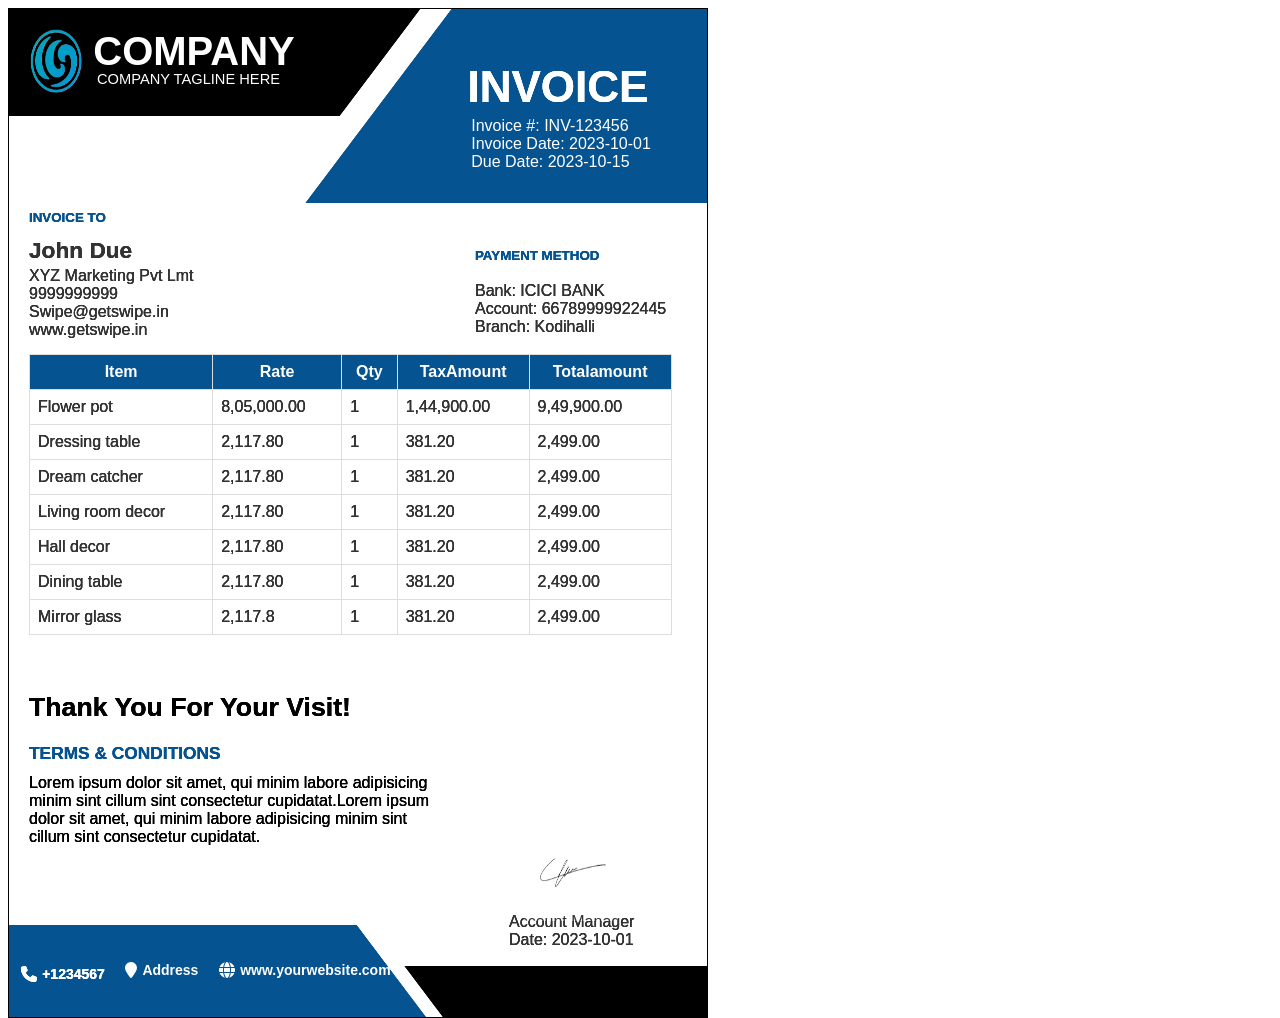
<file: submitted assignments/Vrushali_Gavali_invoice/index.html>
<!DOCTYPE html>
<html lang="en">

<head>
  <meta charset="UTF-8">
  <meta name="viewport" content="width=device-width, initial-scale=1.0">
  <title>Invoice Design </title>
  <link rel="stylesheet" href="./css/style.css">
  <link rel="stylesheet" href="https://cdnjs.cloudflare.com/ajax/libs/font-awesome/4.7.0/css/font-awesome.min.css">
  <link rel="stylesheet" href="https://cdnjs.cloudflare.com/ajax/libs/font-awesome/6.4.2/css/all.min.css">

</head>

<body>

  <invoice-component config='{
    "backgroundDiv": "invoice-wrapper",
    "backgroundClass": "invoice-background",
    
    "rec1Class": "rect-top-1",
    "rec2Class": "rect-top-2",
    "rec3Class": "rect-top-3",
    "rec4Class": "rect-bottom-1",
    "rec5Class": "rect-bottom-2",
    "rec6Class": "rect-bottom-3",
    "invoiceToClass": "invoice-to-text",
    "paymentToClass": "payment-method",
    "thankYouClass": "thank-you-text",
    "termsHeaderClass": "terms-header",
    "logoTextClass": "company-logo-text",
    "taglineClass": "company-tagline",
    "addressTextClass": "invoice-address-text",
    "phoneTextClass": "invoice-phone-text",
    "websiteTextClass": "invoice-website-text", 
    "lineClass": "line1",
    "contentClass": "invoice-content",
    "titleClass": "invoice-title",
    "headerClass": "invoice-header",
    "logoClass": "invoice-header-logo",
    "qrClass": "qr",
    "detailsClass": "invoice-details",
    "addressClass": "org-address",
    "detailsHeaderClass": "details-header",
    "tableClass": "content-table",
    "tableHeaderClass": "content-header",
    "rightAlignClass": "right-align",
    "totalClass": "total-amount",
    "bankDetailsClass": "bank-details",
    "termsClass": "terms primary",
    "footerClass": "invoice-footer"
  }'data='{
    "companyName": "John",
    "title": "Invoice",
    "invoiceNumber": "INV-123456",
    "invoiceDate": "2023-10-01",
    "dueDate": "2023-10-15",
    "poNumber": "PO-456789",
    "logo": "./img/LoGo1.png",
    "qr": "./img/sign.png",
    "companyAddress": [
      "XYZ Marketing Pvt Lmt",
      "9999999999",
      "Swipe@getswipe.in",
      "www.getswipe.in"
    ],
    "invoiceTo": "Invoice To",
    "paymentTo": "Payment Method",
    "thankYouMessage": "Thank you for your visit!",
    "termsHeader": "Terms & Conditions",
    "companyLogoText": "Company",
    "taglineText": "Company tagline here",
   
    "items": [
      { "item": "Flower pot", "rate": "8,05,000.00", "qty": "1", "taxAmount": "1,44,900.00", "Totalamount": "9,49,900.00", },
      { "item": "Dressing table", "rate": "2,117.80", "qty": "1", "taxAmount": "381.20", "Totalamount": "2,499.00" },
      { "item": "Dream catcher", "rate": "2,117.80", "qty": "1", "taxAmount": "381.20", "Totalamount": "2,499.00" },
      { "item": "Living room decor", "rate": "2,117.80", "qty":"1", "taxAmount": "381.20", "Totalamount": "2,499.00" },
      { "item": "Hall decor", "rate": "2,117.80", "qty": "1", "taxAmount": "381.20", "Totalamount": "2,499.00" },
      { "item": "Dining table", "rate": "2,117.80", "qty": "1", "taxAmount": "381.20", "Totalamount": "2,499.00" },
      { "item": "Mirror glass", "rate": "2,117.80", "qty": "1", "taxAmount": "381.20", "Totalamount": "2,499.00" }
      

    ],
    "subtotal": "3150",
    "discount": "0.00",
    "tax": "315",
    "total": "3456", 
    "bankDetails": {
      "bank": "YES BANK",
      "account": "66789999922445",
      "ifsc": "YESB0BNA567",
      "branch": "Kodihalli"
    },
    "terms": [

      "Lorem ipsum dolor sit amet, qui minim labore adipisicing minim sint cillum sint consectetur cupidatat.Lorem ipsum dolor sit amet, qui minim labore adipisicing minim sint cillum sint consectetur cupidatat."
    ]


  }'></invoice-component>

  <script src="./invoice.js"></script>
</body>

</html>
</file>
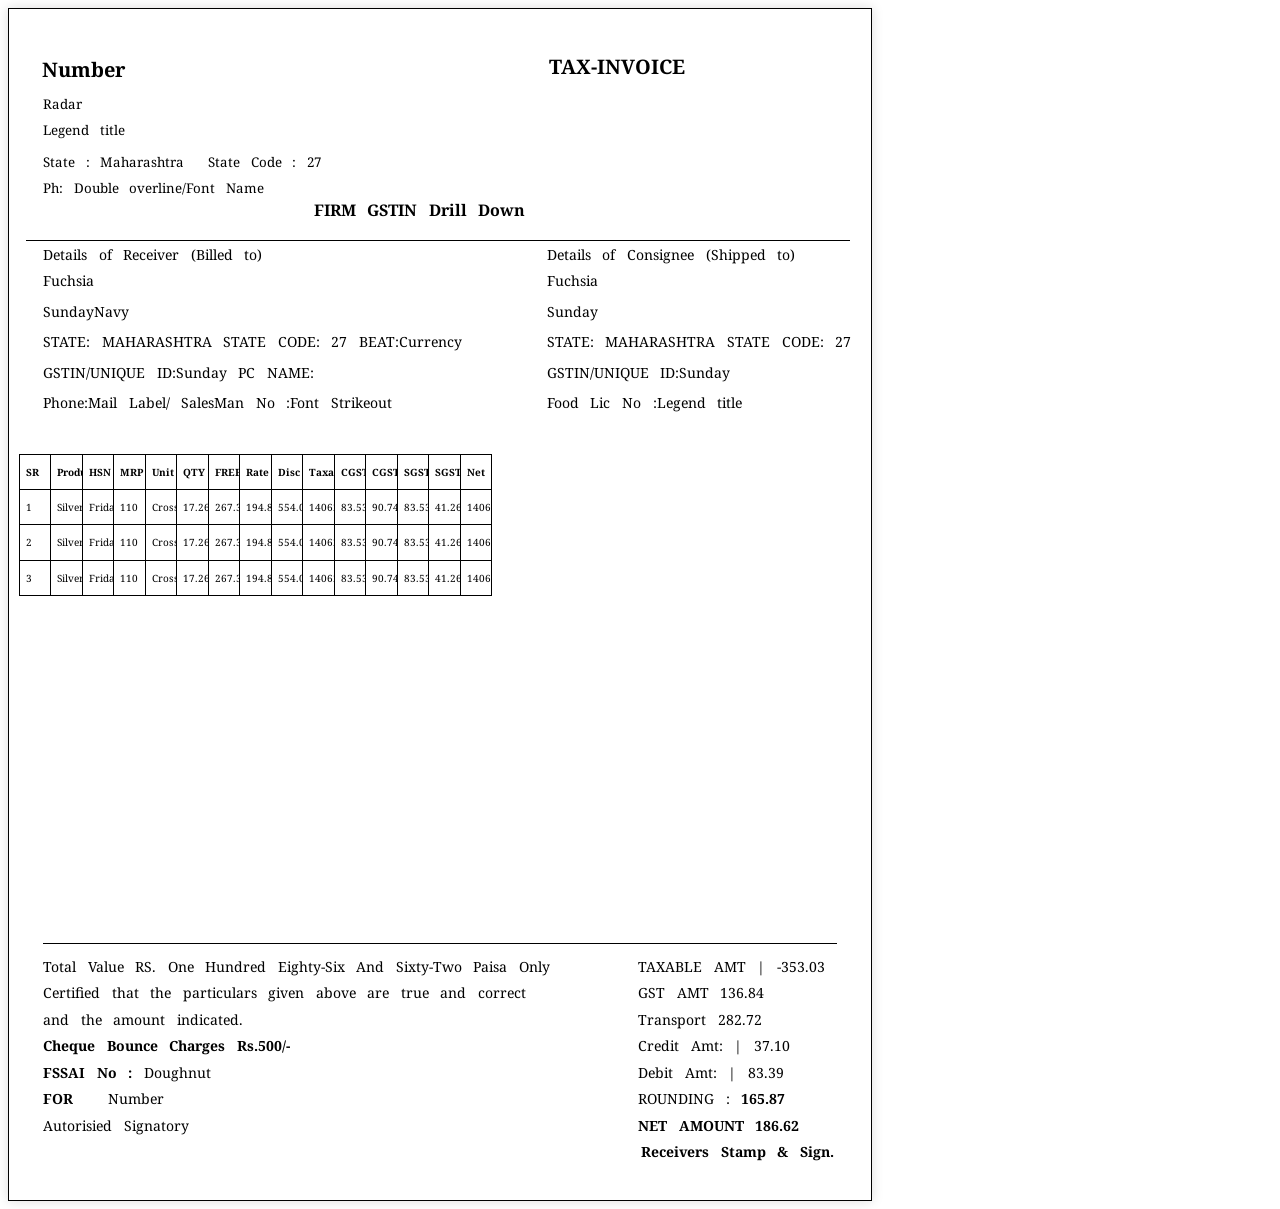
<file: SubmittedAssignments/TS-view-invoice-format-1/index.html>
<!DOCTYPE html>
<html lang="en">

<head>
    <meta charset="UTF-8">
    <meta name="viewport" content="width=device-width, initial-scale=1.0">
    <title>Document</title>
    <link rel="stylesheet" href="./style.css">
    <link href="https://fonts.googleapis.com/css2?family=Noto+Serif:ital,wght@0,100..900;1,100..900&display=swap" rel="stylesheet">
</head>

<body>
    
        <invoice-component 
        config='{
        "containerClass": "invoice-container",
        "headerClass":"invoice-header",
        "titleClass":"invoice-title",
        "DataClass":"data-type",
        "invoiceDetailsClass":"invoice-details",
        "dataInfoClass":"invoice-data-info",
        "stateWrapperClass": "state-wrapper",
        "gstClass":"first-gst",
        "dashlineClass":"dash-line",
        "receiverBlockClass": "receiver-block",
        "consigneeBlockClass": "consignee-block",
        "sectionHeaderClass": "section-header",
        "sectionBodyClass": "section-body",
        "labelClass": "field-label",
        "valueClass": "field-value",
        "itemsClass": "invoice-items",
        "tableClass": "invoice-table",
        "footerClass":"invoice-footer",
        "lineClass":"line",
        "footerWrapperClass":  "invoice-footer",
        "footerLeftClass": "footer-left",
        "footerRightClass": "footer-right"
        

        }'
          
            data='{
               "Title":"TAX-INVOICE" ,
               "Data":"Number",
               "invoiceNumber":"Fuchs3671",
               "invoiceDate":"19/02/2025  13:55:50",
                "poNumber":"Single overline",
                "licNo":"Doughnut",
                "dataInfo":{
                "info":"Radar",
                "title":"Legend title",
                "state":"Maharashtra","stateCode":"27",
                "ph":"Double overline/Font Name"
                },
                "FirstGst":"Drill Down",
                "receiver": {
            "name": "Fuchsia",
            "firm": "SundayNavy",
            "state": "MAHARASHTRA",
            "stateCode": "27",
            "beat": "Currency",
            "gstin": "Sunday",
            "phone": "Mail Label/",
            "pcName": "",
            "salesMan": "Font Strikeout"
        },
        "consignee": {
            "name": "Fuchsia",
            "firm": "Sunday",
            "state": "MAHARASHTRA",
            "stateCode": "27",
            "gstin": "Sunday",
            "foodLicNo": "Legend title"
        },
        "items":[
            { "SR":"1","Product Name":"Silver","HSN":"Friday","MRP":"110","Unit":"Cross","QTY":"17.26","FREE":"267.31","Rate":"194.85","Disc Amt":"554.06","Taxabble Amt":"14062.94","CGST":{"%":"83.53","Amount":"90.74"},"SGST":{"%":"83.53","Amount":"41.26"},"Net Amt":"14062.9"},
            { "SR":"2","Product Name":"Silver","HSN":"Friday","MRP":"110","Unit":"Cross","QTY":"17.26","FREE":"267.31","Rate":"194.85","Disc Amt":"554.06","Taxabble Amt":"14062.94","CGST":{"%":"83.53","Amount":"90.74"},"SGST":{"%":"83.53","Amount":"41.26"},"Net Amt":"14062.9"},
            {"SR":"3","Product Name":"Silver","HSN":"Friday","MRP":"110","Unit":"Cross","QTY":"17.26","FREE":"267.31","Rate":"194.85","Disc Amt":"554.06","Taxabble Amt":"14062.94","CGST":{"%":"83.53","Amount":"90.74"},"SGST":{"%":"83.53","Amount":"41.26"},"Net Amt":"14062.9"}
        ],
        "footer": {
            "totalInWords": "One Hundred Eighty-Six And Sixty-Two Paisa Only",
            "certifiedText": "Certified that the particulars given above are true and correct and the amount indicated.",
            "chequeBounce": "Cheque Bounce Charges Rs.500/-",
            "fssaiNo": "Doughnut",
            "for": "Number",
            "signLeft": "Autorisied Signatory",
            "signRight": "Receivers Stamp & Sign.",
            "summary": {
                 "taxableAmount": "-353.03",
                  "gstAmount": "136.84",
                 "transport": "282.72",
                 "creditAmt": "37.10",
                 "debitAmt": "83.39",
                "rounding": "165.87",
                "netAmount": "186.62"
            }
         }
    }'>
        </invoice-component>
  
</body>
<script src="./script.js"></script>

</html>
</file>
<file: submitted assignments/Vrushali_Gavali_invoice/css/style.css>
.invoice-wrapper {
    width: 493.5pt;
    /* Converted from 658px */
    padding: 15pt;
    /* Converted from 20px */
    font-family: Arial, sans-serif;
    color: #333;
    border: 0.75pt solid black;
    /* Converted from 1px */
    position: absolute;
    overflow: hidden;
    height: 256mm;
}

.invoice-background {
    position: absolute;
}

.rect-top-1 {

    width: 107mm;
    height: 52mm;
    top: -6mm;
    left: 93mm;
    background: #055391;
    position: absolute;

    transform: skewX(-37deg);
    z-index: 1;
}

.rect-top-2 {
    left: -16mm;
    width: 109mm;
    height: 29mm;
    top: -6mm;
    background: black;
    transform: skewX(-37deg);
    /* rotate: -5deg; */
    position: absolute;
    z-index: 0;
}



.rect-bottom-1 {

    width: 115mm;
    height: 25mm;
    top: 237mm;
    left: -19mm;
    background: #055391;
    position: absolute;

    z-index: 1;
    transform: skewX(37deg);

}

.rect-bottom-2 {
    left: 105mm;
    width: 80mm;
    height: 15mm;
    top: 248mm;
    background: black;
    transform: skewX(37deg);
    /* rotate: -4deg; */
    position: absolute;
    z-index: 0;
}


.invoice-content {
    margin-top: 15pt;
    /* Converted from 20px */
    position: absolute;
    top: 7mm;

}

.invoice-title {
    text-align: center;
    font-size: 33pt;
    font-weight: bold;
    z-index: 2;
    top: -6mm;
    left: 116mm;
    color: white;
    position: absolute;
    text-transform: uppercase;
}

.invoice-header {
    display: flex;
    justify-content: space-between;
}

.invoice-header .invoice-header-logo {
    width: 15%;
    left: -3mm;
    top: -11mm;
    height: 25mm;
    position: absolute;
}

.invoice-details {
    margin: 3.75pt 0;
    /* Converted from 5px */
    position: absolute;
    width: 48mm;
    top: 15mm;
    left: 117mm;
    z-index: 1;
    color: white;

}

.invoice-company-details {
    position: absolute;
    width: 56mm;
    top: 56mm;
    left: 0mm;
}

.org-name {
    position: absolute;
    width: 73mm;
    top: -8mm;
    left: 0mm;
    font-size: 17pt;
    font-weight: bold;
}

.content-table {
    width: 127%;
    border-collapse: collapse;
    position: relative;
    top: 79mm;
}

.content-table th {
    border: 0.75pt solid #ddd;
    /* Converted from 1px */
    padding: 6pt;
    /* Converted from 8px */
    position: relative;
    background-color: #055391;
    color: white;
}

.content-table td {
    border: 0.75pt solid #ddd;
    /* Converted from 1px */
    padding: 6pt;
    /* Converted from 8px */
    position: relative;
}

.content-header {
    margin: 3.75pt 0;
    /* Converted from 5px */
    position: absolute;
    width: 10mm;
    top: 10mm;
    left: -20mm;
}

.right-align {
    text-align: right;
    position: absolute;
}

.total-amount {
    top: 132mm;
    position: absolute;
}

.invoice-footer {

    top: 227mm;
    left: 127mm;
    position: absolute;
    width: 34mm;

}

.terms {
    top: 190mm;
    /* Converted from 20px */
    position: absolute;
    z-index: 4;
    color: black;
    width: 106mm;
}

.bank-details {
    top: 60mm;
    left: 118mm;
    position: absolute;
    width: 51mm;

}

.billing-address-section .details-header {
    position: absolute;
    color: black;
    left: 0mm;
    top: 147mm;
    font-weight: bold;

}

.party-billing-address {
    position: absolute;
    color: black;
    left: 0mm;
    top: 153mm;
}

.shipping-address-section .details-header {
    position: absolute;
    color: black;
    left: 116mm;
    top: 147mm;
    font-weight: bold;

}

.party-shipping-address {
    position: absolute;
    color: black;
    left: 116mm;
    top: 154mm;
}

.qr {
    width: 25mm;
    height: 25mm;
    position: absolute;

    top: 204mm;
    left: 131mm;
}

.invoice-to-text {
    color: #055391;
    top: 48mm;
    left: 0mm;
    position: absolute;
    font-weight: bold;
    font-size: 10pt;
    text-transform: uppercase;
    width: 21mm;
}

.payment-method {

    color: #055391;
    top: 58mm;
    left: 118mm;
    font-size: 10pt;
    position: absolute;
    text-transform: uppercase;
    width: 40mm;
    font-weight: bold;
}

.thank-you-text {

    text-align: center;
    font-size: 20pt;
    font-weight: bold;
    margin-top: 20px;
    color: black;
    position: absolute;
    top: 163mm;
    text-transform: capitalize;
}

.terms-header {
    font-size: 13pt;
    font-weight: bold;
    margin-bottom: 5px;
    color: #055391;
    text-transform: uppercase;
    position: absolute;
    top: -8mm;

}

.company-logo-text {
    font-size: 30pt;
    font-weight: bold;
    color: white;
    text-transform: uppercase;
    position: absolute;
    left: 17mm;
    top: -7mm;

}

.company-tagline {
    font-size: 11pt;
    color: white;
    position: absolute;
    top: 4mm;
    left: 18mm;
    text-transform: uppercase;
}

.invoice-address-text {
    position: absolute;
    left: 20mm;
    transform: translateX(-50%);
    font-size: 11px;
    font-weight: bold;
    color: white;
    display: flex;
    align-items: center;
    gap: 5px;
    top: 249mm;
    z-index: 1;
    width: 31mm;
}

.invoice-address-text i {
    font-size: 16px;
}

.invoice-phone-text {
    position: absolute;
    bottom: 10px;
    left: 45mm;
    top: 250mm;
    z-index: 2;
    transform: translateX(-50%);
    font-size: 10pt;
    color: white;
    display: flex;
    align-items: center;
    gap: 5px;
}

.invoice-phone-text {
    bottom: 40px;
    /* Adjust position so it appears above the address */
}

.invoice-phone-text i {
    font-size: 16px;
}

.invoice-address-text,
.invoice-phone-text,
.invoice-website-text {
    position: absolute;
    left: 50%;
    transform: translateX(-50%);
    font-size: 14px;
    font-weight: bold;
    color: white;
    display: flex;
    align-items: center;
    gap: 5px;
}

.invoice-phone-text {
    bottom: 40px;
    /* Phone appears above Address */
    left: 9mm;
}

.invoice-address-text {
    bottom: 10px;
    /* Address appears at the lowest */
    left: 41mm;
}

.invoice-website-text {
    bottom: 70px;
    /* Website appears at the top */
    left: 73mm;
    top: 249mm;
    z-index: 1;
}

.invoice-address-text i,
.invoice-phone-text i,
.invoice-website-text i {
    font-size: 16px;
}

.table td[colspan="2"] {
    text-align: center;
}

.table tr:last-child td {
    border-bottom: none;
}
</file>
<file: SubmittedAssignments/TS-view-invoice-format-1/style.css>
.invoice-container {
    width: 210mm; 
    height: 297mm;
    border: 0.3mm solid black; 
    padding: 9mm; 
    background-color:white;
    font-family: "Noto Serif", serif;
    display: flex;
    line-height: 7mm;
    word-spacing: 2mm;
    flex-direction: column;
    justify-content: space-between;
    box-shadow: 0mm 0mm 3mm rgba(22, 17, 17, 0.15); 
    
}
.dash-line{
   width: 824px;
    position: absolute;
    top: 37mm;
    height: 100px;
    left: 7mm;
    border-bottom: 0.5px solid black;
}
.receiver-block, .consignee-block {
  width: 48%;
  font-size: 14px;
  
}

.section-header {
  margin-bottom: 6px;
  position: absolute;
  top: 64mm;
}
.section-body{
    position:absolute;
    top:71mm;
}
.section-body > div {
  margin-bottom: 4px;
}

/*.field-label {

}*/

.field-value {
  color: #000;
}

/* Header Styles */
.invoice-header {
    text-align: left;
    padding: 8pt;
    margin-bottom: 4mm;
    border-radius: 8mm;
    display: flex;
    justify-content: space-between;
    align-items: center;
}

.invoice-title {
    font-size: 15pt;
    font-weight: bold;
    margin-left: 131mm;
}

.data-type {
    font-size: 15pt;
    font-weight: bold;
    margin-left: -3mm;
    position: absolute;
    top: 15mm;
}
.state-wrapper {
  display: flex;
  gap: 12px;
  margin-top: 5px;
}
.first-gst{
    position:absolute;
    font-weight: bold;
    top: 52mm;
    left: 83mm;
}

/* Invoice Details */
.invoice-details {
   display: flex;
    justify-content: space-between;
    flex-wrap: wrap;
    width: 20%;
    position: absolute;
    right: 337mm;
    overflow: hidden;
    padding: 6pt;
    font-size: 10pt;
    font-weight: normal;
    flex-direction: column;
}

.invoice-details div {
    flex: 1;
    margin: 0 4mm;
}
.invoice-data-info{
    display:flex;
    flex-direction: column;
    line-height: 7mm;
    word-spacing: 2mm;
    font-size: 10pt;
    position: absolute;
    top: 24mm;
}
.invoice-table {
  width: 100%;
  border-collapse: collapse;
  font-size: 10px; /* Smaller font */
  table-layout:fixed;
}

.invoice-table th,
.invoice-table td {
  border: 1px solid black;
  /*padding: 4px 6px; Less padding = more compact */
  text-align: center;
  white-space: nowrap; /* Prevent text wrapping */
}


/* Table Styles */
.invoice-items table {
    width: 37%;
    border-collapse: collapse;
    margin-bottom: 6mm;
    position: absolute;
    top: 120mm;
    left: 5mm;
}

.invoice-items th, .invoice-items td {
    padding: 4px 6px;  
    text-align: left;
    border: 0.5px solid black;
    overflow: hidden;
  /*text-overflow: ellipsis;*/
}
.invoice-items {
  overflow-x: auto;
  max-width: 100%;
}
.invoice-items th {
    color: black;
}
.invoice-items{
    width:20%;
}

/* Total and Footer */
.total-section {
    background-color: #EBEBEB;
    color: rgb(97, 49, 49);
    text-align: right;
    padding: 12pt;
    font-weight: bold;
    /*border-radius: mm;*/
    border: #575fb3;
}

.amount-in-words{
    position: relative;
    left: 135mm;
    padding: 4pt;
    font-weight: bold;
}

.invoice-footer {
    padding: 4mm;
    text-align: left;
    font-size: 12pt;
    position:absolute;
    border-top:0.5px solid #000;
}

.invoice-total{
   font-weight:bold;
}
</file>
